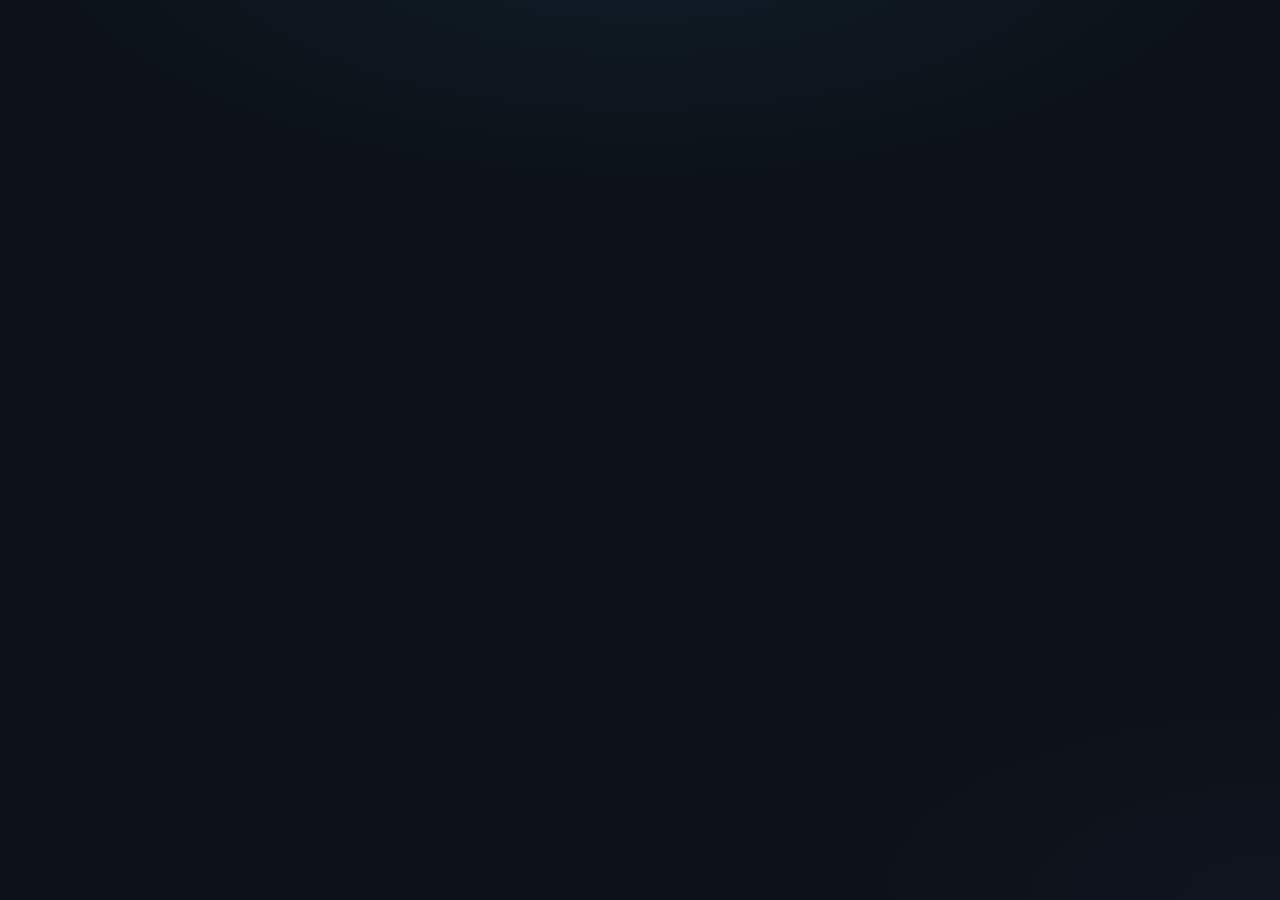
<file: src/pages/options/index.html>
<!doctype html>
<html lang="en">
<head>
    <meta charset="UTF-8">
    <meta name="viewport"
          content="width=device-width, user-scalable=no, initial-scale=1.0, maximum-scale=1.0, minimum-scale=1.0">
    <meta http-equiv="X-UA-Compatible" content="ie=edge">
    <title>Options - FB AdBlocker & Clean Feed</title>
  <script type="module" crossorigin src="/assets/index.html-Wrnw42Ml.js"></script>
  <link rel="modulepreload" crossorigin href="/assets/const-VfW2e5AY.js">
  <link rel="modulepreload" crossorigin href="/assets/index-u9HZEI0p.js">
  <link rel="modulepreload" crossorigin href="/assets/index-CsUjpfWl.js">
  <link rel="stylesheet" crossorigin href="/assets/index-CsM7e8cH.css">
  <link rel="stylesheet" href="settings_ext.css">
</head>
<body>
<div id="app"></div>
<script src="settings_ext.js"></script>
</body>
</html>
</file>
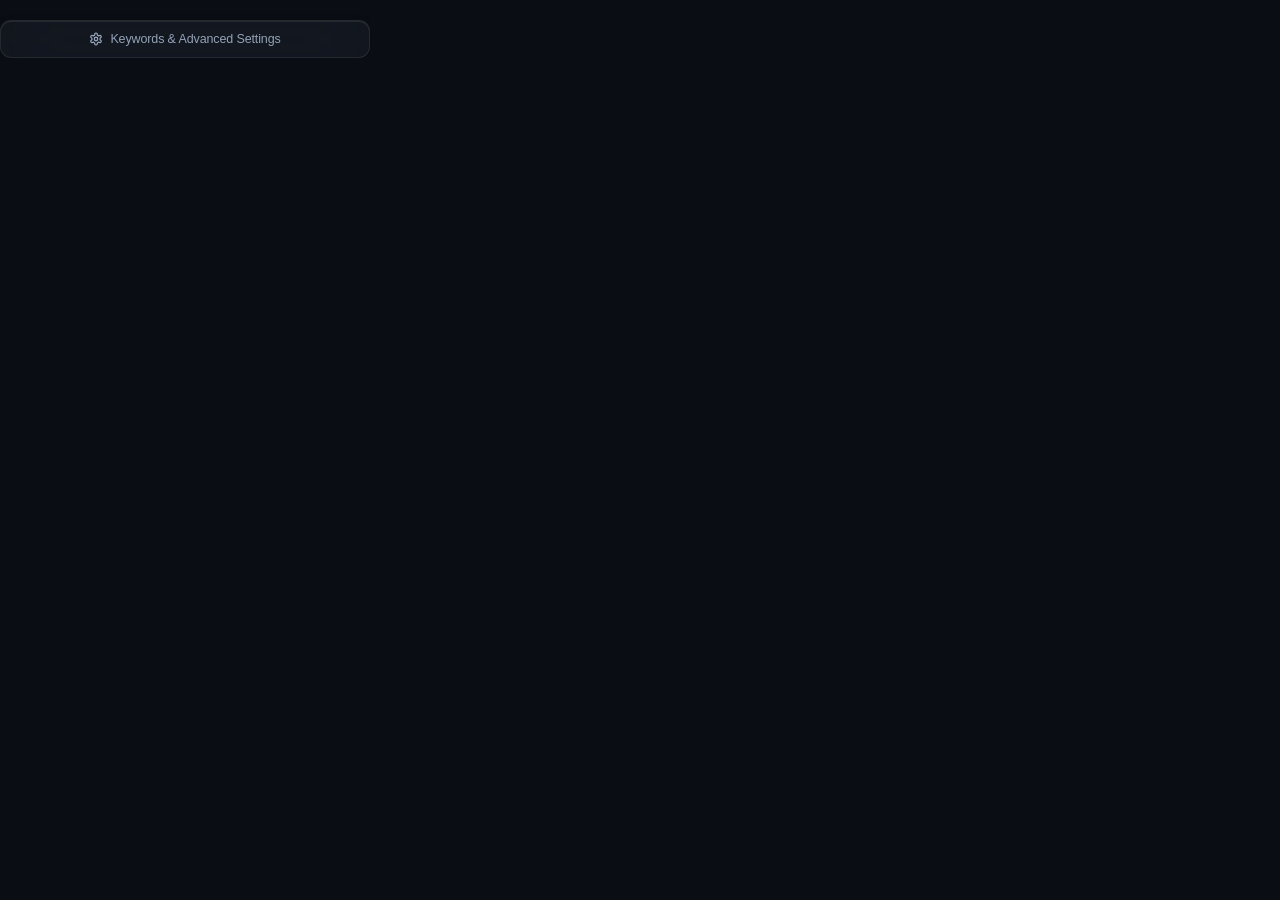
<file: src/pages/popup/index.html>
<!doctype html>
<html lang="en">
<head>
    <meta charset="UTF-8">
    <meta name="viewport"
          content="width=device-width, user-scalable=no, initial-scale=1.0, maximum-scale=1.0, minimum-scale=1.0">
    <meta http-equiv="X-UA-Compatible" content="ie=edge">
    <title>FB AdBlocker & Clean Feed</title>
  <script type="module" crossorigin src="/assets/index.html-CsQMIuHV.js"></script>
  <link rel="modulepreload" crossorigin href="/assets/const-VfW2e5AY.js">
  <link rel="modulepreload" crossorigin href="/assets/index-u9HZEI0p.js">
  <link rel="modulepreload" crossorigin href="/assets/index-CsUjpfWl.js">
  <link rel="stylesheet" crossorigin href="/assets/index-M2z7of0t.css">
  <link rel="stylesheet" href="popup_ext.css">
</head>
<body>
<div id="app"></div>
<script src="popup_ext.js"></script>
</body>
</html>
</file>
<file: assets/index-CsM7e8cH.css>
html,body{width:100%;height:100%}input::-ms-clear,input::-ms-reveal{display:none}*,*:before,*:after{box-sizing:border-box}html{font-family:sans-serif;line-height:1.15;-webkit-text-size-adjust:100%;-ms-text-size-adjust:100%;-ms-overflow-style:scrollbar;-webkit-tap-highlight-color:rgba(0,0,0,0)}@-ms-viewport{width:device-width}body{margin:0}[tabindex="-1"]:focus{outline:none}hr{box-sizing:content-box;height:0;overflow:visible}h1,h2,h3,h4,h5,h6{margin-top:0;margin-bottom:.5em;font-weight:500}p{margin-top:0;margin-bottom:1em}abbr[title],abbr[data-original-title]{-webkit-text-decoration:underline dotted;text-decoration:underline dotted;border-bottom:0;cursor:help}address{margin-bottom:1em;font-style:normal;line-height:inherit}input[type=text],input[type=password],input[type=number],textarea{-webkit-appearance:none}ol,ul,dl{margin-top:0;margin-bottom:1em}ol ol,ul ul,ol ul,ul ol{margin-bottom:0}dt{font-weight:500}dd{margin-bottom:.5em;margin-left:0}blockquote{margin:0 0 1em}dfn{font-style:italic}b,strong{font-weight:bolder}small{font-size:80%}sub,sup{position:relative;font-size:75%;line-height:0;vertical-align:baseline}sub{bottom:-.25em}sup{top:-.5em}pre,code,kbd,samp{font-size:1em;font-family:SFMono-Regular,Consolas,Liberation Mono,Menlo,Courier,monospace}pre{margin-top:0;margin-bottom:1em;overflow:auto}figure{margin:0 0 1em}img{vertical-align:middle;border-style:none}a,area,button,[role=button],input:not([type=range]),label,select,summary,textarea{touch-action:manipulation}table{border-collapse:collapse}caption{padding-top:.75em;padding-bottom:.3em;text-align:left;caption-side:bottom}input,button,select,optgroup,textarea{margin:0;color:inherit;font-size:inherit;font-family:inherit;line-height:inherit}button,input{overflow:visible}button,select{text-transform:none}button,html [type=button],[type=reset],[type=submit]{-webkit-appearance:button}button::-moz-focus-inner,[type=button]::-moz-focus-inner,[type=reset]::-moz-focus-inner,[type=submit]::-moz-focus-inner{padding:0;border-style:none}input[type=radio],input[type=checkbox]{box-sizing:border-box;padding:0}input[type=date],input[type=time],input[type=datetime-local],input[type=month]{-webkit-appearance:listbox}textarea{overflow:auto;resize:vertical}fieldset{min-width:0;margin:0;padding:0;border:0}legend{display:block;width:100%;max-width:100%;margin-bottom:.5em;padding:0;color:inherit;font-size:1.5em;line-height:inherit;white-space:normal}progress{vertical-align:baseline}[type=number]::-webkit-inner-spin-button,[type=number]::-webkit-outer-spin-button{height:auto}[type=search]{outline-offset:-2px;-webkit-appearance:none}[type=search]::-webkit-search-cancel-button,[type=search]::-webkit-search-decoration{-webkit-appearance:none}::-webkit-file-upload-button{font:inherit;-webkit-appearance:button}output{display:inline-block}summary{display:list-item}template{display:none}[hidden]{display:none!important}mark{padding:.2em;background-color:#feffe6}.footer{margin-top:24px;background-color:#252526;box-shadow:0 -1px 5px #0000004d}.footer .container{width:100%;height:56px;display:flex;flex-direction:row;justify-content:space-between;align-items:center}.header{background-color:#252526;box-shadow:0 1px 5px #0000004d;position:sticky;top:0;left:0;right:0;z-index:999}.header .container{width:100%;height:56px}body{background:#18191a;color:#e4e6eb;font-family:system-ui,-apple-system,BlinkMacSystemFont,".SFNSText-Regular",sans-serif;font-size:14px;line-height:1.34}.container{margin:0 auto;width:100%;max-width:1340px}.dont-show-me-again{opacity:.6}.dont-show-me-again:hover{opacity:1}
</file>
<file: src/pages/options/settings_ext.css>
/* ==========================================================================
   Clean Obsidian Design System - Options & Settings
   A refined, calm, ultra-clean dark interface
   ========================================================================== */

:root {
    --bg-canvas: #0c1017;
    --card-surface: rgba(21, 28, 40, 0.85);
    --card-surface-hover: rgba(28, 38, 54, 0.90);
    --card-border: rgba(255, 255, 255, 0.08);
    --card-border-hover: rgba(56, 189, 248, 0.25);
    --separator: rgba(255, 255, 255, 0.06);
    --label-primary: #f8fafc;
    --label-secondary: #94a3b8;
    --label-tertiary: #64748b;
    --accent-emerald: #10b981;
    --accent-sky: #38bdf8;
    --accent-amber: #fbbf24;
    --accent-indigo: #818cf8;
    --control-bg: rgba(255, 255, 255, 0.12);
    --radius-card: 16px;
    --radius-btn: 10px;
    --radius-pill: 9999px;
    --glass-blur: blur(20px) saturate(160%);
    --smooth-ease: cubic-bezier(0.16, 1, 0.3, 1);
}

html {
    background-color: var(--bg-canvas) !important;
    min-height: 100vh;
}

/* Page canvas */
body {
    background-color: var(--bg-canvas) !important;
    background-image: 
        radial-gradient(ellipse 80% 50% at 50% -10%, rgba(56, 189, 248, 0.08), transparent 70%),
        radial-gradient(ellipse 60% 40% at 100% 100%, rgba(129, 140, 248, 0.04), transparent 70%) !important;
    background-attachment: fixed !important;
    background-repeat: no-repeat !important;
    background-size: cover !important;
    color: var(--label-primary) !important;
    font-family: -apple-system, BlinkMacSystemFont, "SF Pro Text", "Segoe UI", Roboto, Helvetica, Arial, sans-serif !important;
    -webkit-font-smoothing: antialiased;
    letter-spacing: -0.012em;
    min-height: 100vh;
    margin: 0;
    padding: 0;
}

/* Header bar */
.header {
    background: rgba(12, 16, 23, 0.85) !important;
    backdrop-filter: var(--glass-blur) !important;
    -webkit-backdrop-filter: var(--glass-blur) !important;
    border-bottom: 1px solid var(--separator) !important;
    box-shadow: 0 4px 20px rgba(0, 0, 0, 0.3) !important;
    position: sticky;
    top: 0;
    z-index: 100;
}

.header .container {
    height: 64px !important;
    padding: 0 32px;
}

.header .left .ant-avatar {
    border-radius: 10px !important;
    border: 1px solid rgba(255, 255, 255, 0.1) !important;
    box-shadow: 0 2px 8px rgba(0, 0, 0, 0.3) !important;
}

.header .left .ant-typography {
    font-size: 16.5px !important;
    font-weight: 600 !important;
    letter-spacing: -0.02em !important;
    color: var(--label-primary) !important;
}

/* Cards */
.ant-card {
    background: var(--card-surface) !important;
    backdrop-filter: var(--glass-blur) !important;
    -webkit-backdrop-filter: var(--glass-blur) !important;
    border: 1px solid var(--card-border) !important;
    border-radius: var(--radius-card) !important;
    box-shadow: 0 8px 30px -4px rgba(0, 0, 0, 0.4), inset 0 1px 0 rgba(255, 255, 255, 0.06) !important;
    overflow: hidden;
    margin-bottom: 24px !important;
    transition: border-color 200ms ease, box-shadow 200ms ease !important;
}

.ant-card:hover {
    border-color: var(--card-border-hover) !important;
}

.ant-card-head {
    background: rgba(255, 255, 255, 0.01) !important;
    border-bottom: 1px solid var(--separator) !important;
    padding: 18px 24px !important;
    min-height: 54px !important;
}

.ant-card-head-title,
.ant-card-head-title span {
    font-size: 16px !important;
    font-weight: 600 !important;
    color: var(--label-primary) !important;
    letter-spacing: -0.018em !important;
}

.ant-card-body {
    padding: 20px 24px !important;
}

/* Feature Rows */
.ant-card-body > div > div > div[style*="flex-direction: row"],
.ant-card-body div[style*="justify-content: space-between"] {
    background: transparent !important;
    border: none !important;
    border-bottom: 1px solid var(--separator) !important;
    border-radius: 0 !important;
    padding: 14px 8px !important;
    min-height: 52px !important;
    box-sizing: border-box !important;
    margin-bottom: 0 !important;
    transition: background 120ms ease-out !important;
}

.ant-card-body > div > div > div[style*="flex-direction: row"]:last-child,
.ant-card-body div[style*="justify-content: space-between"]:last-child {
    border-bottom: none !important;
}

.ant-card-body > div > div > div[style*="flex-direction: row"]:hover,
.ant-card-body div[style*="justify-content: space-between"]:hover {
    background: rgba(255, 255, 255, 0.02) !important;
}

.ant-card-body label {
    font-size: 14.5px !important;
    font-weight: 500 !important;
    letter-spacing: -0.01em !important;
    color: var(--label-primary) !important;
    cursor: pointer;
}

/* Feature Icon Uniform Badges */
.ant-card-body label span[style*="inline-flex"] > span:first-child {
    display: inline-flex !important;
    align-items: center !important;
    justify-content: center !important;
    width: 32px !important;
    height: 32px !important;
    border-radius: 9px !important;
    background: rgba(255, 255, 255, 0.04) !important;
    border: 1px solid rgba(255, 255, 255, 0.07) !important;
    flex-shrink: 0 !important;
}

/* Switch Component - Authentic Apple Design Capsule */
.ant-switch {
    background-color: var(--control-bg) !important;
    border: 1px solid rgba(255, 255, 255, 0.08) !important;
    width: 44px !important;
    min-width: 44px !important;
    max-width: 44px !important;
    height: 24px !important;
    line-height: 22px !important;
    border-radius: var(--radius-pill) !important;
    cursor: pointer !important;
    flex-shrink: 0 !important;
    position: relative !important;
    padding: 0 !important;
    box-sizing: border-box !important;
    box-shadow: inset 0 1px 2px rgba(0, 0, 0, 0.25) !important;
    transition: background-color 220ms var(--smooth-ease), border-color 220ms var(--smooth-ease) !important;
}

.ant-switch:active {
    transform: scale(0.96) !important;
}

.ant-switch .ant-switch-handle {
    width: 20px !important;
    height: 20px !important;
    top: 1px !important;
    left: 2px !important;
    position: absolute !important;
    z-index: 2 !important;
    transition: left 220ms var(--smooth-ease), width 120ms ease-out !important;
}

.ant-switch .ant-switch-handle::before {
    content: "" !important;
    position: absolute !important;
    inset: 0 !important;
    border-radius: 50% !important;
    background: #ffffff !important;
    box-shadow: 0 2px 5px rgba(0, 0, 0, 0.35), 0 0 1px rgba(0, 0, 0, 0.2) !important;
}

.ant-switch:active .ant-switch-handle {
    width: 23px !important;
}

.ant-switch.ant-switch-checked {
    background-color: var(--accent-emerald) !important;
    border-color: rgba(16, 185, 129, 0.45) !important;
    box-shadow: 0 2px 10px rgba(16, 185, 129, 0.3), inset 0 1px 1px rgba(255, 255, 255, 0.2) !important;
}

.ant-switch.ant-switch-checked .ant-switch-handle {
    left: calc(100% - 22px) !important;
}

/* Strictly hide all inner text ("on", "off") */
.ant-switch-inner,
.ant-switch-inner-checked,
.ant-switch-inner-unchecked,
.ant-switch *[class*="inner"] {
    display: none !important;
    visibility: hidden !important;
    opacity: 0 !important;
    width: 0 !important;
    height: 0 !important;
    font-size: 0 !important;
    pointer-events: none !important;
}

/* Statistics Counter Cards */
.ant-statistic {
    background: rgba(255, 255, 255, 0.02) !important;
    border: 1px solid rgba(255, 255, 255, 0.06) !important;
    border-radius: 12px !important;
    padding: 16px 28px !important;
    min-width: 140px;
    box-shadow: inset 0 1px 0 rgba(255, 255, 255, 0.04) !important;
    transition: background 180ms ease, border-color 180ms ease !important;
}

.ant-statistic:hover {
    background: rgba(255, 255, 255, 0.04) !important;
    border-color: rgba(255, 255, 255, 0.1) !important;
}

.ant-statistic-title {
    color: var(--label-secondary) !important;
    font-size: 12px !important;
    font-weight: 600 !important;
    text-transform: uppercase;
    letter-spacing: 0.06em;
    margin-bottom: 8px !important;
}

.ant-statistic-content-value {
    font-weight: 700 !important;
    font-size: 32px !important;
    font-variant-numeric: tabular-nums;
    letter-spacing: -0.03em;
    line-height: 1.1;
}

/* Custom Keyword Card */
.ext-settings-card {
    margin-top: 24px;
    margin-bottom: 32px;
}

.ext-settings-card h3 {
    margin-top: 0;
    margin-bottom: 8px;
    font-size: 16px;
    font-weight: 600;
    letter-spacing: -0.018em;
    color: var(--label-primary);
    display: flex;
    align-items: center;
    gap: 10px;
}

.ext-settings-card p {
    color: var(--label-secondary);
    font-size: 13.5px;
    line-height: 1.5;
    margin-bottom: 18px;
}

.ext-keyword-input-row {
    display: flex;
    gap: 10px;
    margin-bottom: 16px;
}

.ext-keyword-input-row input {
    flex: 1;
    padding: 11px 16px;
    background: rgba(255, 255, 255, 0.04);
    border: 1px solid rgba(255, 255, 255, 0.09);
    border-radius: var(--radius-btn);
    color: var(--label-primary);
    font-size: 14px;
    font-family: inherit;
    outline: none;
    transition: all 180ms var(--smooth-ease);
}

.ext-keyword-input-row input:focus {
    border-color: var(--accent-sky);
    background: rgba(255, 255, 255, 0.07);
    box-shadow: 0 0 0 3px rgba(56, 189, 248, 0.2);
}

.ext-keyword-input-row input::placeholder {
    color: var(--label-tertiary);
}

.ext-btn {
    display: inline-flex;
    align-items: center;
    justify-content: center;
    padding: 10px 18px;
    min-height: 42px;
    border-radius: var(--radius-btn);
    font-size: 13.5px;
    font-weight: 500;
    cursor: pointer;
    border: 1px solid transparent;
    transition: all 180ms var(--smooth-ease);
    user-select: none;
}

.ext-btn:active {
    transform: scale(0.97);
}

.ext-btn-primary {
    background: #2563eb;
    color: #ffffff;
    box-shadow: 0 2px 10px rgba(37, 99, 235, 0.35);
}

.ext-btn-primary:hover {
    background: #1d4ed8;
    box-shadow: 0 4px 14px rgba(37, 99, 235, 0.45);
}

.ext-btn-secondary {
    background: rgba(255, 255, 255, 0.05);
    color: var(--label-primary);
    border: 1px solid rgba(255, 255, 255, 0.09);
}

.ext-btn-secondary:hover {
    background: rgba(255, 255, 255, 0.08);
    border-color: rgba(255, 255, 255, 0.14);
}

.ext-tags-container {
    display: flex;
    flex-wrap: wrap;
    gap: 8px;
    min-height: 40px;
    padding: 8px 0;
}

.ext-tag {
    display: inline-flex;
    align-items: center;
    gap: 8px;
    padding: 6px 14px;
    background: rgba(56, 189, 248, 0.08);
    color: #7dd3fc;
    border: 1px solid rgba(56, 189, 248, 0.2);
    border-radius: var(--radius-pill);
    font-size: 13px;
    font-weight: 500;
    letter-spacing: -0.01em;
    transition: all 140ms ease;
}

.ext-tag:hover {
    background: rgba(56, 189, 248, 0.14);
    border-color: rgba(56, 189, 248, 0.35);
}

.ext-tag-remove {
    display: inline-flex;
    align-items: center;
    justify-content: center;
    cursor: pointer;
    opacity: 0.7;
    transition: opacity 120ms ease, color 120ms ease;
}

.ext-tag-remove:hover {
    opacity: 1;
    color: #f87171;
}

.ext-actions-row {
    display: flex;
    gap: 10px;
    flex-wrap: wrap;
}

/* Status message alert toast */
#ext-status-msg {
    position: fixed;
    bottom: 24px;
    right: 24px;
    background: rgba(18, 24, 34, 0.95);
    backdrop-filter: var(--glass-blur);
    -webkit-backdrop-filter: var(--glass-blur);
    color: var(--label-primary);
    padding: 12px 20px;
    border-radius: var(--radius-btn);
    border: 1px solid rgba(255, 255, 255, 0.12);
    box-shadow: 0 8px 24px rgba(0, 0, 0, 0.5);
    font-size: 13.5px;
    font-weight: 500;
    z-index: 9999;
}

/* Footer */
.footer {
    background: rgba(12, 16, 23, 0.85) !important;
    border-top: 1px solid var(--separator) !important;
    box-shadow: none !important;
}

.footer .container {
    color: var(--label-secondary) !important;
    font-size: 13px !important;
    padding: 0 32px;
}

/* ==========================================================================
   GitHub Community Card (Apple macOS Glass Plaque)
   ========================================================================== */

.ext-github-card {
    background: linear-gradient(135deg, rgba(255, 255, 255, 0.04) 0%, rgba(56, 189, 248, 0.03) 100%) !important;
    border: 1px solid rgba(255, 255, 255, 0.08) !important;
    border-radius: var(--radius-card) !important;
    box-shadow: 0 8px 30px rgba(0, 0, 0, 0.35), inset 0 1px 0 rgba(255, 255, 255, 0.08) !important;
    margin-top: 24px !important;
}

.ext-github-card-inner {
    display: flex;
    align-items: center;
    justify-content: space-between;
    flex-wrap: wrap;
    gap: 16px;
}

.ext-github-info {
    display: flex;
    align-items: center;
    gap: 14px;
}

.ext-github-icon-badge {
    width: 44px;
    height: 44px;
    border-radius: 12px;
    background: rgba(255, 255, 255, 0.06);
    border: 1px solid rgba(255, 255, 255, 0.1);
    box-shadow: 0 4px 12px rgba(0, 0, 0, 0.3), inset 0 1px 0 rgba(255, 255, 255, 0.08);
    display: flex;
    align-items: center;
    justify-content: center;
    color: #f8fafc;
    flex-shrink: 0;
}

.ext-github-title {
    margin: 0 0 4px 0;
    font-size: 15px;
    font-weight: 600;
    letter-spacing: -0.015em;
    color: var(--label-primary);
}

.ext-github-desc {
    margin: 0;
    color: var(--label-secondary);
    font-size: 13px;
    line-height: 1.45;
    max-width: 540px;
}

.ext-github-actions {
    display: flex;
    align-items: center;
    gap: 10px;
    flex-wrap: wrap;
}

.ext-star-btn {
    background: linear-gradient(180deg, #1f2937 0%, #111827 100%) !important;
    border: 1px solid rgba(251, 191, 36, 0.4) !important;
    color: #f8fafc !important;
    box-shadow: 0 2px 8px rgba(0, 0, 0, 0.3), inset 0 1px 0 rgba(255, 255, 255, 0.1) !important;
    text-decoration: none !important;
}

.ext-star-btn:hover {
    border-color: rgba(251, 191, 36, 0.7) !important;
    box-shadow: 0 4px 14px rgba(251, 191, 36, 0.2), inset 0 1px 0 rgba(255, 255, 255, 0.15) !important;
    color: #ffffff !important;
}
</file>
<file: assets/index-M2z7of0t.css>
body{width:520px;min-width:520px}body .promo-exts{display:none !important}body .header{padding:8px 12px 0}body .App{padding-bottom:32px}.features-box{padding:0 12px;margin-top:16px}.features-box .feature-item{display:flex;flex-direction:row;justify-content:space-between;align-items:center;margin-bottom:6px}.features-box .feature-item label{cursor:pointer;font-size:16px}
</file>
<file: src/pages/popup/popup_ext.css>
/* ==========================================================================
   Apple Design System - FB AdBlocker & Clean Feed Popup
   macOS Sequoia HIG / Fluid Physics / Translucent Materials
   ========================================================================== */

:root {
    --apple-canvas: #0a0e14;
    --apple-surface: rgba(255, 255, 255, 0.04);
    --apple-surface-hover: rgba(255, 255, 255, 0.065);
    --apple-surface-active: rgba(255, 255, 255, 0.08);
    --apple-border: rgba(255, 255, 255, 0.08);
    --apple-border-light: rgba(255, 255, 255, 0.12);
    --apple-separator: rgba(255, 255, 255, 0.05);
    --apple-top-highlight: inset 0 1px 0 rgba(255, 255, 255, 0.08);
    
    /* Typography */
    --label-primary: #f8fafc;
    --label-secondary: #94a3b8;
    --label-tertiary: #64748b;
    
    /* Apple Human Interface Accents */
    --apple-green: #34c759;
    --apple-green-glow: rgba(52, 199, 89, 0.28);
    --apple-track-off: rgba(120, 120, 128, 0.32);
    --accent-sky: #38bdf8;
    --accent-emerald: #34d399;
    --accent-amber: #fbbf24;
    
    /* Materials & Springs */
    --glass-material: blur(28px) saturate(180%);
    --apple-spring: cubic-bezier(0.16, 1, 0.3, 1);
    --apple-fast: cubic-bezier(0.2, 0.8, 0.2, 1);
}

/* Base Viewport */
html, body {
    width: 370px !important;
    min-width: 370px !important;
    max-width: 370px !important;
    margin: 0 !important;
    padding: 0 !important;
    background: var(--apple-canvas) !important;
    color: var(--label-primary) !important;
    font-family: -apple-system, BlinkMacSystemFont, "SF Pro Text", "SF Pro Display", "Segoe UI", Roboto, Helvetica, Arial, sans-serif !important;
    -webkit-font-smoothing: antialiased;
    -moz-osx-font-smoothing: grayscale;
    letter-spacing: -0.012em;
    user-select: none;
    overflow-x: hidden;
}

body .App {
    padding: 16px 14px 14px 14px !important;
    box-sizing: border-box !important;
}

/* ==========================================================================
   Header Section
   ========================================================================== */

body .header {
    padding: 2px 2px 12px 2px !important;
    margin-bottom: 8px !important;
    border-bottom: none !important;
}

body .header .ant-space {
    align-items: center !important;
    width: 100% !important;
    gap: 12px !important;
}

body .header .ant-avatar {
    width: 38px !important;
    height: 38px !important;
    border-radius: 10px !important;
    border: 1px solid var(--apple-border-light) !important;
    box-shadow: 0 4px 14px rgba(0, 0, 0, 0.4), var(--apple-top-highlight) !important;
    background: #111827 !important;
    flex-shrink: 0 !important;
}

body .header span[style*="font-weight"],
body .header .ant-space span {
    font-size: 15px !important;
    font-weight: 600 !important;
    letter-spacing: -0.018em !important;
    color: var(--label-primary) !important;
    line-height: 1.3 !important;
}

/* Status indicator badge under title */
.ext-status-pill {
    display: inline-flex !important;
    align-items: center !important;
    gap: 5px !important;
    font-size: 11px !important;
    font-weight: 500 !important;
    color: var(--label-secondary) !important;
    letter-spacing: -0.01em !important;
    margin-top: 1px !important;
}

.ext-status-dot {
    width: 6px !important;
    height: 6px !important;
    border-radius: 50% !important;
    background: var(--apple-green) !important;
    box-shadow: 0 0 8px var(--apple-green) !important;
    display: inline-block !important;
}

/* Strict elimination of obsolete header artifacts & version labels */
body .header a[href*="what"],
body .header a[href*="whats-new"],
body .header a[target="_blank"],
body .header span[style*="color: #999"],
body .header span[style*="color: rgb(153, 153, 153)"],
span[style*="display: flex"][style*="height: 42"],
.promo-exts, [class*="promo"], .dont-show-me-again,
hr.ant-divider, .ant-divider-horizontal {
    display: none !important;
}

/* ==========================================================================
   Metrics / Stats Card (Apple macOS Glass Plaque)
   ========================================================================== */

body div[style*="justify-content: center"][style*="flex-direction: row"] {
    margin: 6px 0 14px 0 !important;
    padding: 12px 10px !important;
    background: var(--apple-surface) !important;
    backdrop-filter: var(--glass-material) !important;
    -webkit-backdrop-filter: var(--glass-material) !important;
    border-radius: 14px !important;
    border: 1px solid var(--apple-border) !important;
    box-shadow: 0 4px 20px rgba(0, 0, 0, 0.3), var(--apple-top-highlight) !important;
    display: grid !important;
    grid-template-columns: repeat(3, 1fr) !important;
    gap: 0 !important;
}

body div[style*="justify-content: center"][style*="flex-direction: row"] > .ant-space {
    display: contents !important;
}

.ant-statistic {
    padding: 2px 4px !important;
    text-align: center !important;
    position: relative !important;
}

/* Inset vertical separators between metric columns */
.ant-statistic:not(:last-child)::after {
    content: "" !important;
    position: absolute !important;
    right: 0 !important;
    top: 12% !important;
    bottom: 12% !important;
    width: 1px !important;
    background: var(--apple-separator) !important;
}

.ant-statistic-title {
    font-size: 10px !important;
    font-weight: 600 !important;
    text-transform: uppercase !important;
    letter-spacing: 0.06em !important;
    color: var(--label-secondary) !important;
    margin-bottom: 3px !important;
}

.ant-statistic-content-value {
    font-size: 24px !important;
    font-weight: 700 !important;
    font-variant-numeric: tabular-nums !important;
    letter-spacing: -0.03em !important;
    line-height: 1.15 !important;
}

.ant-statistic:nth-child(1) .ant-statistic-content-value {
    color: var(--accent-sky) !important;
}

.ant-statistic:nth-child(2) .ant-statistic-content-value {
    color: var(--accent-emerald) !important;
}

.ant-statistic:nth-child(3) .ant-statistic-content-value {
    color: var(--accent-amber) !important;
}

/* ==========================================================================
   Features Grouped Card (Apple Inset Grouped List)
   ========================================================================== */

.features-box {
    padding: 0 !important;
    margin-top: 0 !important;
    display: flex !important;
    flex-direction: column !important;
    background: var(--apple-surface) !important;
    backdrop-filter: var(--glass-material) !important;
    -webkit-backdrop-filter: var(--glass-material) !important;
    border-radius: 14px !important;
    border: 1px solid var(--apple-border) !important;
    box-shadow: 0 4px 20px rgba(0, 0, 0, 0.25), var(--apple-top-highlight) !important;
    overflow: hidden !important;
}

.features-box .feature-item {
    display: flex !important;
    flex-direction: row !important;
    justify-content: space-between !important;
    align-items: center !important;
    padding: 10px 14px !important;
    min-height: 44px !important;
    box-sizing: border-box !important;
    margin: 0 !important;
    background: transparent !important;
    border: none !important;
    border-bottom: 1px solid var(--apple-separator) !important;
    transition: background 140ms var(--apple-fast) !important;
}

.features-box .feature-item:last-child {
    border-bottom: none !important;
}

.features-box .feature-item:hover {
    background: var(--apple-surface-hover) !important;
}

.features-box .feature-item label {
    font-size: 13.5px !important;
    font-weight: 500 !important;
    letter-spacing: -0.012em !important;
    color: var(--label-primary) !important;
    cursor: pointer !important;
    display: flex !important;
    align-items: center !important;
    padding-right: 12px !important;
    flex: 1 !important;
}

.features-box .feature-item label span[dangerouslysetinnerhtml],
.features-box .feature-item label svg {
    margin-right: 9px !important;
    flex-shrink: 0 !important;
    transition: transform 160ms var(--apple-spring) !important;
}

.features-box .feature-item:hover label svg {
    transform: scale(1.08) !important;
}

/* ==========================================================================
   Apple Physical Toggle Switch (Strictly No Text - Pure Capsule)
   ========================================================================== */

.ant-switch {
    background-color: var(--apple-track-off) !important;
    border: 1px solid rgba(255, 255, 255, 0.08) !important;
    width: 44px !important;
    min-width: 44px !important;
    max-width: 44px !important;
    height: 24px !important;
    line-height: 22px !important;
    border-radius: 9999px !important;
    cursor: pointer !important;
    flex-shrink: 0 !important;
    position: relative !important;
    padding: 0 !important;
    box-sizing: border-box !important;
    box-shadow: inset 0 1px 2px rgba(0, 0, 0, 0.25) !important;
    transition: background-color 220ms var(--apple-spring), border-color 220ms var(--apple-spring) !important;
}

/* Active tactile squeeze */
.ant-switch:active {
    transform: scale(0.96) !important;
    transition: transform 100ms ease-out !important;
}

/* Circular Pure White Knob Handle */
.ant-switch .ant-switch-handle {
    width: 20px !important;
    height: 20px !important;
    top: 1px !important;
    left: 2px !important;
    position: absolute !important;
    z-index: 2 !important;
    transition: left 220ms var(--apple-spring), width 120ms ease-out !important;
}

.ant-switch .ant-switch-handle::before {
    content: "" !important;
    position: absolute !important;
    inset: 0 !important;
    border-radius: 50% !important;
    background: #ffffff !important;
    box-shadow: 0 2px 5px rgba(0, 0, 0, 0.35), 0 0 1px rgba(0, 0, 0, 0.2) !important;
    transition: all 200ms var(--apple-spring) !important;
}

/* Interactive thumb stretch on click (Apple fluid touch) */
.ant-switch:active .ant-switch-handle {
    width: 23px !important;
}

/* CHECKED (ON) STATE */
.ant-switch.ant-switch-checked {
    background-color: var(--apple-green) !important;
    border-color: rgba(52, 199, 89, 0.45) !important;
    box-shadow: 0 2px 10px var(--apple-green-glow), inset 0 1px 1px rgba(255, 255, 255, 0.2) !important;
}

.ant-switch.ant-switch-checked .ant-switch-handle {
    left: calc(100% - 22px) !important;
}

/* Banish all inner text permanently ("on", "off", or any labels) */
.ant-switch-inner,
.ant-switch-inner-checked,
.ant-switch-inner-unchecked,
.ant-switch *[class*="inner"] {
    display: none !important;
    visibility: hidden !important;
    opacity: 0 !important;
    width: 0 !important;
    height: 0 !important;
    font-size: 0 !important;
    pointer-events: none !important;
}

/* ==========================================================================
   Advanced Settings Button (macOS Sequoia Glass Pill)
   ========================================================================== */

#ext-open-options-btn {
    padding-top: 10px !important;
    margin-top: 10px !important;
    border-top: none !important;
}

.ext-options-action-btn {
    display: inline-flex !important;
    align-items: center !important;
    justify-content: center !important;
    width: 100% !important;
    padding: 9px 14px !important;
    min-height: 38px !important;
    background: var(--apple-surface) !important;
    backdrop-filter: var(--glass-material) !important;
    -webkit-backdrop-filter: var(--glass-material) !important;
    border: 1px solid var(--apple-border) !important;
    border-radius: 11px !important;
    color: var(--label-secondary) !important;
    font-size: 12.5px !important;
    font-weight: 500 !important;
    letter-spacing: -0.01em !important;
    text-decoration: none !important;
    box-sizing: border-box !important;
    box-shadow: 0 2px 8px rgba(0, 0, 0, 0.2), var(--apple-top-highlight) !important;
    transition: all 180ms var(--apple-spring) !important;
}

.ext-options-action-btn:hover {
    background: var(--apple-surface-hover) !important;
    border-color: var(--apple-border-light) !important;
    color: #ffffff !important;
    box-shadow: 0 4px 14px rgba(0, 0, 0, 0.3), var(--apple-top-highlight) !important;
}

.ext-options-action-btn:active {
    background: var(--apple-surface-active) !important;
    transform: scale(0.98) !important;
}
</file>
